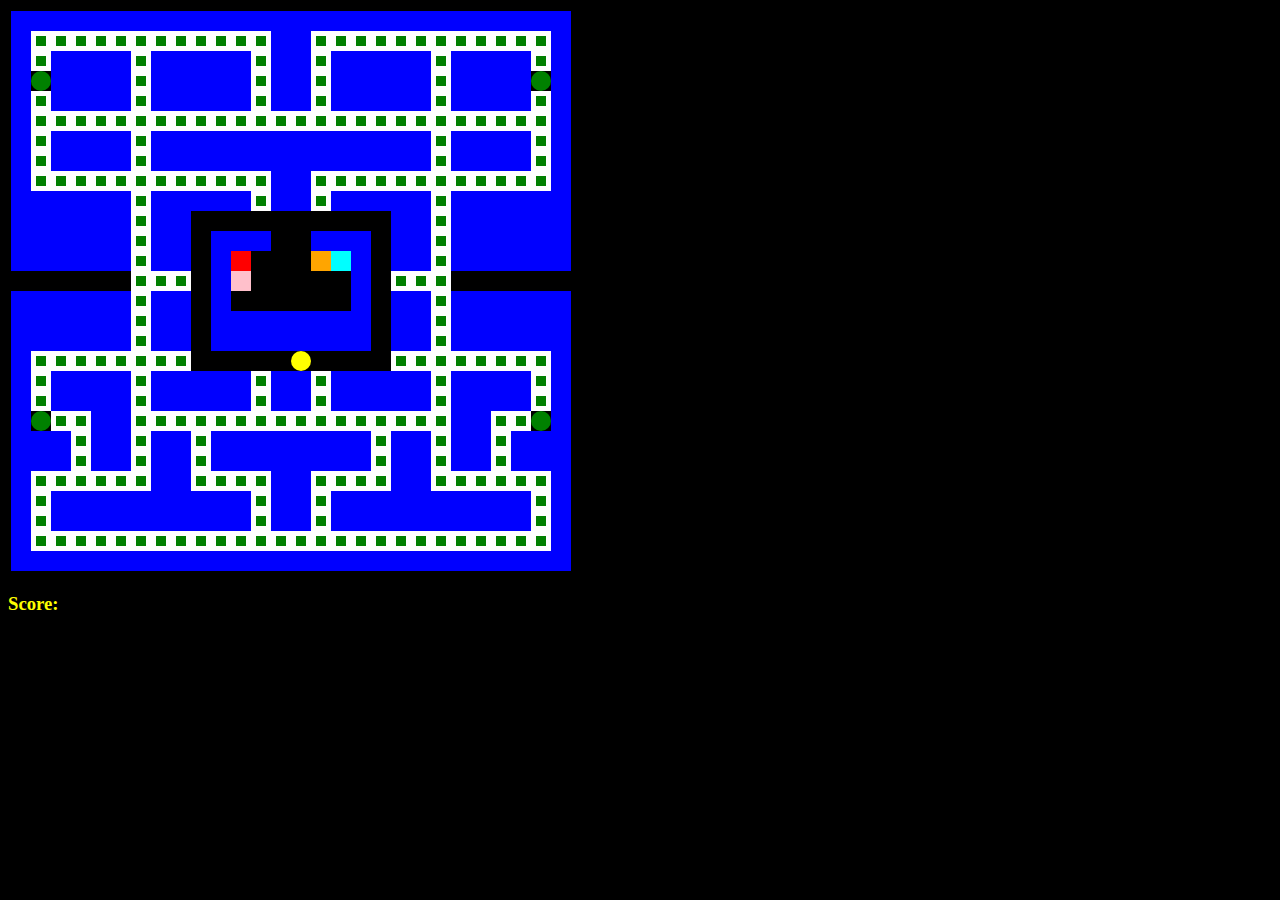
<file: pacman/index.html>
<!DOCTYPE html>
<html lang="en">
<head>
    <meta charset="UTF-8">
    <meta http-equiv="X-UA-Compatible" content="IE=edge">
    <meta name="viewport" content="width=device-width, initial-scale=1.0">
    <title>Maze Game</title>
    <link rel="stylesheet" href="style.css">
</head>
<body>
    <div class="grid"></div>

    <h3>Score:<span id="score"></span></h3>
    <script src="control.js"></script>
  
  
    
</body>
</html>
</file>
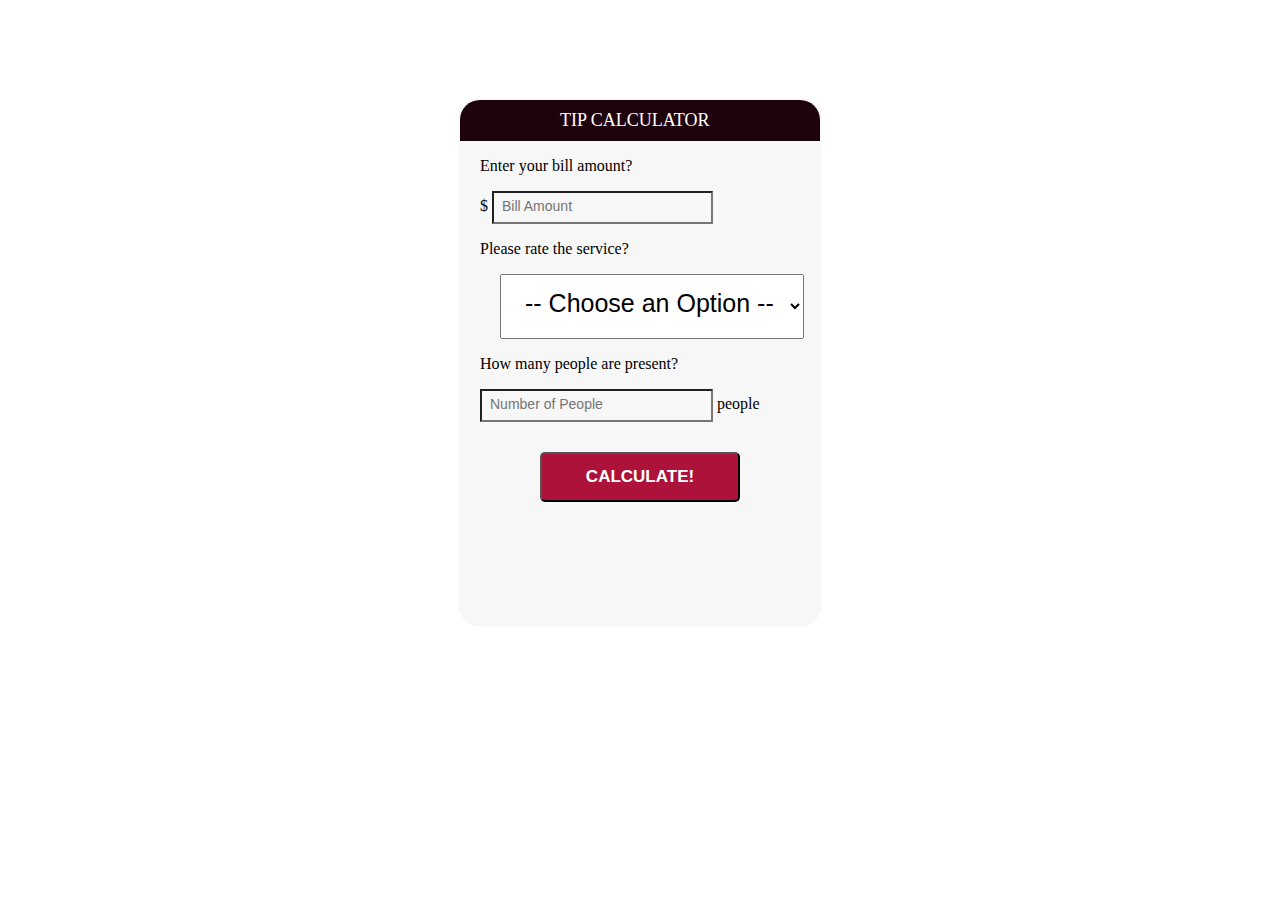
<file: tip_calculator/index.html>
<!DOCTYPE html>
<html lang="en">
<head>
    <meta charset="UTF-8">
    <meta name="viewport" content="width=device-width, initial-scale=1.0">
    <link rel="stylesheet" href="style.css">

    <title>Tip Calculator</title>
</head>
<body>
    <div id="container">
        <h1>Tip Calculator</h1>
        <div id="calculator">
      
      
          <form>
            <p>Enter your bill amount?
              <p>
                 $ <input id="billamt" type="text" placeholder="Bill Amount"> 
      
                <p>Please rate the service?
                  <p>
                    <select id="serviceQual">
                  <option disabled selected value="0">-- Choose an Option --</option>
                  <option value="0.3">30&#37; &#45; Outstanding</option>
                  <option value="0.2">20&#37; &#45; Good</option>
                  <option value="0.15">15&#37; &#45; It was OK</option>
                  <option value="0.1">10&#37; &#45; Bad</option>
                  <option value="0.05">5&#37; &#45; Terrible</option>
              </select>
      
          </form>
          <p>How many people are present?</p>
          <input id="peopleamt" type="text" placeholder="Number of People"> people
          <button type="button" id="calculate">Calculate!</button>
      
        </div>
        <!--calculator end-->
        <div id="totalTip">
          <sup>$</sup><span id="tip">0.00</span>
          <small id="each">each</small>
        </div>
        <!--totalTip end-->
      
      </div>
      <!--container end-->
      
    <script src="tipcalculator.js"></script>
</body>
</html>
</file>
<file: pacman/style.css>
body{
    background-color: black;
}
h3{
    color: yellow;
}
.grid {
    display: flex;
    flex-wrap: wrap;
    width: 560px;
    height: 560px;
    border: solid black;
}
  
.grid div {
    width: 20px;
    height: 20px;
}

.pac-dot {
    background-color: green;   
    border: 5px solid white;
    box-sizing: border-box;
}

.wall {
    background-color: blue;
}

.power-pellet {
    background-color: green;
    border-radius: 10px;
}

.blinky {
    background-color: red;
}

.pinky {
    background-color: pink;
}

.inky {
    background-color: cyan;
}

.clyde {
    background-color: orange;     
}

.pac-man {
    background-color: yellow;
    border-radius: 10px;
}

.scared-ghost {
    background-color: aquamarine;
}
</file>
<file: tip_calculator/style.css>
body {
    font-family: Roboto;
    /* fallback for old browsers */
    /* background: -webkit-linear-gradient(to left, #8E0E00, #1F1C18);
    /* Chrome 10-25, Safari 5.1-6 */
    /* background: linear-gradient(to left, #8E0E00, #1F1C18); */ */
    /* W3C, IE 10+/ Edge, Firefox 16+, Chrome 26+, Opera 12+, Safari 7+ */
    -webkit-animation: bgcolor 20s infinite;
    animation: bgcolor 10s infinite;
    -webkit-animation-direction: alternate;
    animation-direction: alternate;
  
  }

  @keyframes bgcolor {
    0% {
      background-color: #45a3e5
  }

  30% {
      background-color: #66bf39
  }

  60% {
      background-color: #eb670f
  }

  90% {
      background-color: #f35
  }

  100% {
      background-color: #864cbf
  }
  }
  
  #container {
    height: 525px;
    width: 360px;
    margin: 100px auto;
    background: #f7f7f7;
    box-shadow: 0 0 3px rgba(0, 0, 0, 0.1);
    border-radius: 20px;
    -webkit-border-radius: 20px;
    -moz-border-radius: 20px;
  }
  
  h1 {
    background: #1F030C;
    color: white;
    margin: 0;
    padding: 10px 100px;
    text-transform: uppercase;
    font-size: 18px;
    font-weight: normal;
    border-top-left-radius: 20px;
    border-top-right-radius: 20px;
  }
  
  p {
    padding-left: 20px;
  }
  
  form input[type="text"] {
    width=90px;
  }
  
  input {
    padding-left: 20px;
  }
  
  #billamt {
    font-size: 14px;
    /*color: #2980b9;*/
    color: #red;
    background-color: #f7f7f7;
    width: 60%;
    padding: 5px 5px 8px 8px;
  }
  
  #billamt:focus {
    background: #fff;
    border: 3px solid #2980b9;
    outline: none;
  }
  
  #peopleamt {
    width: 60%;
    padding: 5px 5px 8px 8px;
    margin-left: 20px;
    color: #red;
    background-color: #f7f7f7;
    font-size: 14px;
  }
  
  .dollarSign {
    display: inline;
  }
  
  #serviceQual {
    padding: 13px 13px 20px 20px;
    margin-left: 20px;
    font-size: 25px;
  }
  
  button {
    text-transform: uppercase;
    font-weight: bold;
    display: block;
    margin: 30px auto;
    background: #AD133A;
    border-radius: 5px;
    width: 200px;
    height: 50px;
    font-size: 17px;
    color: white;
  }
  
  button:hover {
    background: #4c2827;
    border-bottom-color: #111;
  }
  
  button:active {
    position: relative;
    top: 1px;
  }
  
  #totalTip {
    font-size: 30px;
    margin-top: 5px;
    text-align: center;
  }
  
  #totalTip:before {
    content: "Tip amount";
    font-size: 20px;
    font-weight: bold;
    display: block;
    text-transform: uppercase;
}
  
#totalTip sup {
    font-size: 20px;
    top: -18px;
}
  
#totalTip small {
    font-size: 20px;
    font-weight: bold;
    display: block;
}
</file>
